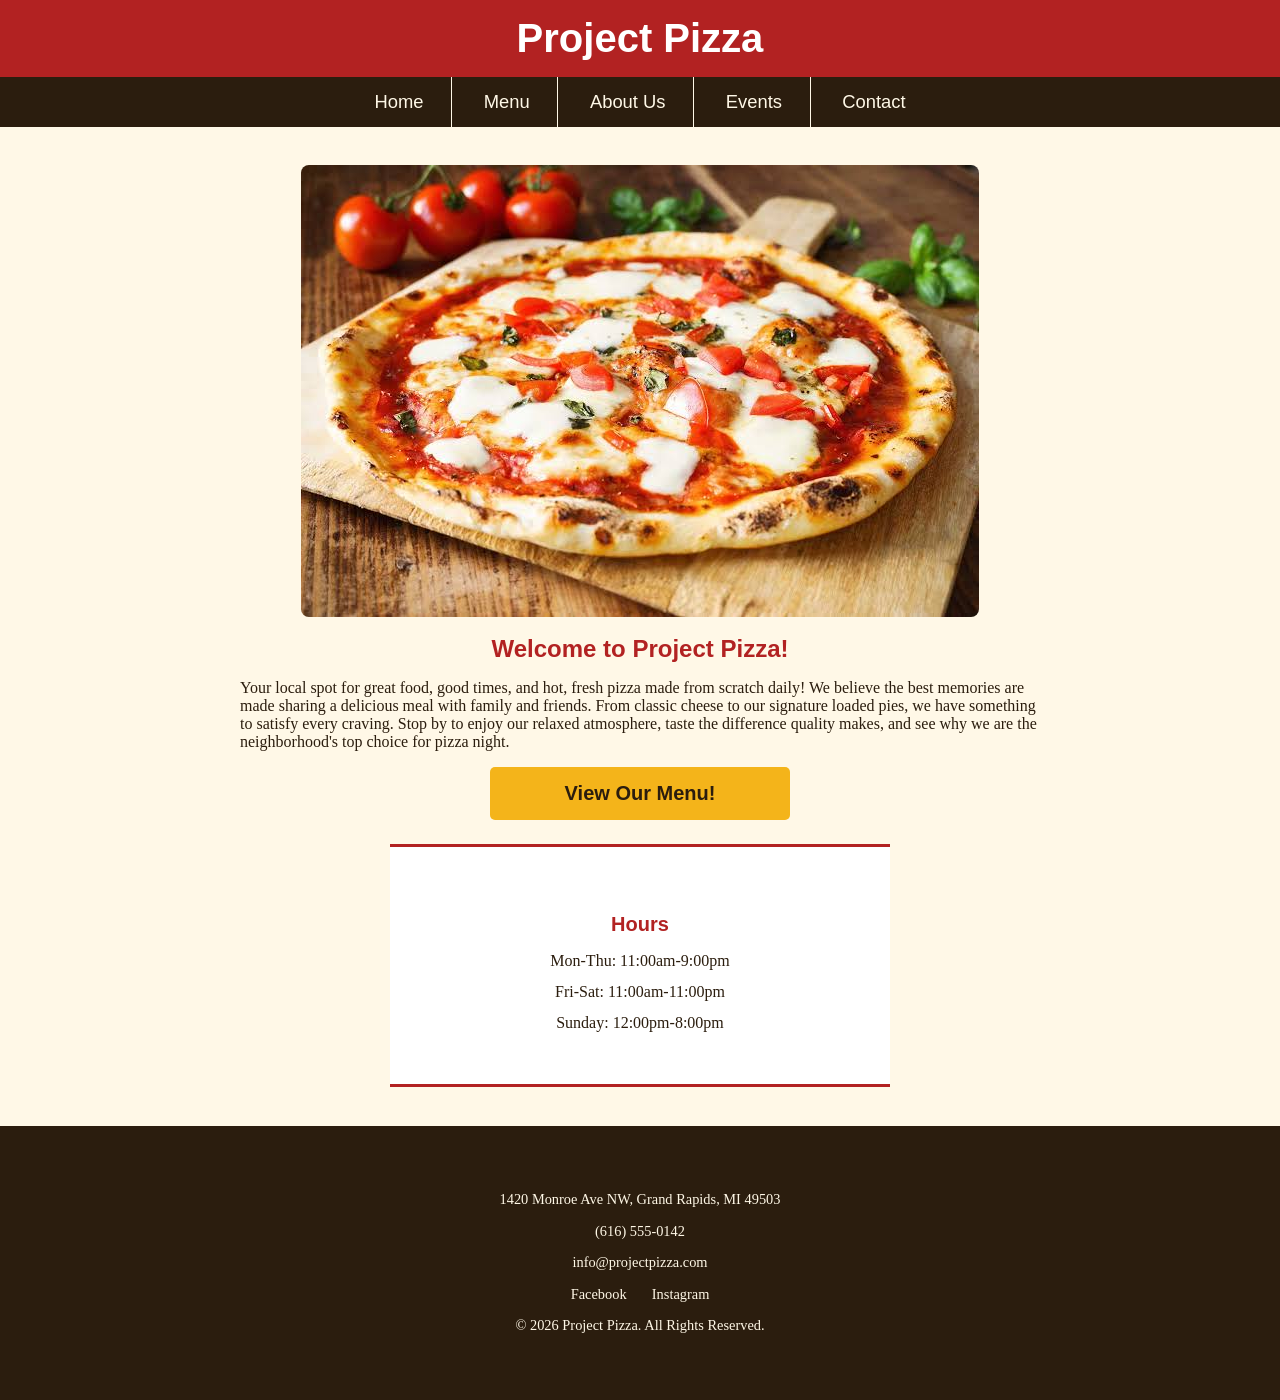
<file: index.html>
<!DOCTYPE html>
<!-- Nathaniel Aukema, Chloe Vo, Gilberto Vazquez, Abigail Flynn, CIS 238-02 Group Project  -->
<html lang="en">
<head>
    <title>Project Pizza | Grand Rapids, MI</title>
    <meta charset="utf-8">
    <link rel="stylesheet" href="css/styles.css">
    <meta name="viewport" content="width=device-width, initial-scale=1">
</head>
<body>


    <div id="container">

        <!-- header area -->
        <header>
            <h1><a href="index.html">Project Pizza</a></h1>
        </header>

        <!-- nav area -->
        <nav>
            <ul>
                <li><a href="index.html">Home</a></li>
                <li><a href="menu.html">Menu</a></li>
                <li><a href="about.html">About Us</a></li>
                <li><a href="events.html">Events</a></li>
                <li><a href="contact.html">Contact</a></li>
            </ul>
        </nav>

        <!-- Main area -->
        <main>

            <!-- Hero Area -->
            <div id="hero">
                <img src="images/pizza.jpg" alt="Fresh pizza straight out of the oven">

                <h2>Welcome to Project Pizza!</h2>
                <p>Your local spot for great food, good times, and hot, fresh pizza made from scratch daily! We believe the best memories are made sharing a delicious meal with family and friends. From classic cheese to our signature loaded pies, we have something to satisfy every craving. Stop by to enjoy our relaxed atmosphere, taste the difference quality makes, and see why we are the neighborhood's top choice for pizza night. </p>

                <p class="menu-link"><a href="menu.html">View Our Menu!</a></p>
            </div>

            <!-- Hours area -->
            <div id="hours">
                <h3>Hours</h3>
                <ul class="hours">
                    <li>Mon-Thu: 11:00am-9:00pm</li>
                    <li>Fri-Sat: 11:00am-11:00pm</li>
                    <li>Sunday: 12:00pm-8:00pm</li>
                </ul>
            </div>


        </main>

        <!--  footer area -->
        <footer>

            <!-- Contact info  -->
            <div class="contact-info">
                <p>1420 Monroe Ave NW, Grand Rapids, MI 49503</p>
                <p><a href="tel:6165550142">(616) 555-0142</a></p>
                <p><a href="mailto:info@projectpizza.com">info@projectpizza.com</a></p>
            </div>

            <!-- Social media placeholder links  -->
            <ul class="social">
                <li><a href="#">Facebook</a></li>
                <li><a href="#">Instagram</a></li>
            </ul>

            <p>&copy; 2026 Project Pizza. All Rights Reserved.</p>

        </footer>

    </div>

</body>
</html>
</file>
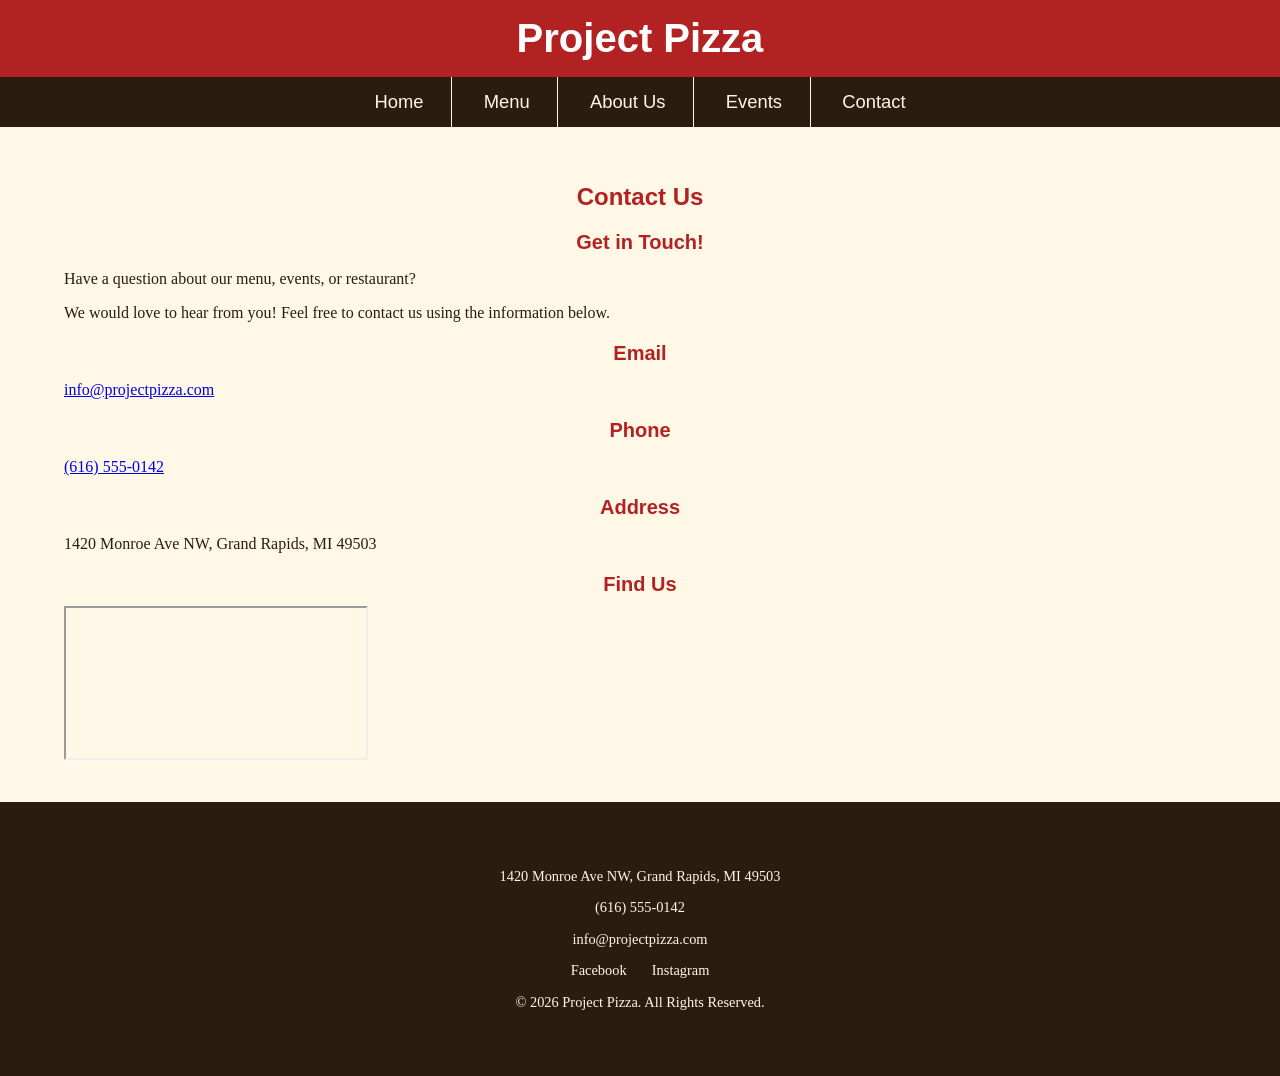
<file: contact.html>
<!DOCTYPE html>
<html lang="en">
<head>
    <title>Project Pizza</title>
    <meta charset="utf-8">
    <link rel="stylesheet" href="css/styles.css">
    <meta name="viewport" content="width=device-width, initial-scale=1">
</head>

<body>

    <div id="container">

        <header>
            <h1><a href="index.html">Project Pizza</a></h1>
        </header>

        <nav>
            <ul>
                <li><a href="index.html">Home</a></li>
                <li><a href="menu.html">Menu</a></li>
                <li><a href="about.html">About Us</a></li>
                <li><a href="events.html">Events</a></li>
                <li><a href="contact.html">Contact</a></li>
            </ul>
        </nav>

        <main>

            <h2>Contact Us</h2>

            <div id="contact">

                <h3>Get in Touch!</h3>

                <p>Have a question about our menu, events, or restaurant?</p>
				<p>We would love to hear from you! Feel free to contact us using the information below.</p>

                <h3>Email</h3>
                <p><a href="mailto:info@projectpizza.com">info@projectpizza.com</a></p>

                <h3>Phone</h3>
				<p><a href="tel:6165550142">(616) 555-0142</a></p>

                <h3>Address</h3>
                <p>1420 Monroe Ave NW, Grand Rapids, MI 49503</p>

            </div>

            <div id="location">

                <h3>Find Us</h3>

                <iframe src="https://www.google.com/maps/embed?pb=!1m18!1m12!1m3!1d2918.496811213277!2d-85.67259072509829!3d42.98887229514554!2m3!1f0!2f0!3f0!3m2!1i1024!2i768!4f13.1!3m3!1m2!1s0x8819ac3bb7753b11%3A0xe4e36fdaa0c3fe3d!2s1420%20Monroe%20Ave%20NW%2C%20Grand%20Rapids%2C%20MI%2049505!5e0!3m2!1sen!2sus!4v1794801089830!5m2!1sen!2sus" allowfullscreen="" loading="lazy" referrerpolicy="strict-origin-when-cross-origin"></iframe>

            </div>


        </main>

        <footer>

            <div class="contact-info">
                <p>1420 Monroe Ave NW, Grand Rapids, MI 49503</p>
                <p><a href="tel:6165550142">(616) 555-0142</a></p>
                <p><a href="mailto:info@projectpizza.com">info@projectpizza.com</a></p>
            </div>

            <ul class="social">
                <li><a href="#">Facebook</a></li>
                <li><a href="#">Instagram</a></li>
            </ul>

            <p>&copy; 2026 Project Pizza. All Rights Reserved.</p>

        </footer>

    </div>

</body>
</html>
</file>
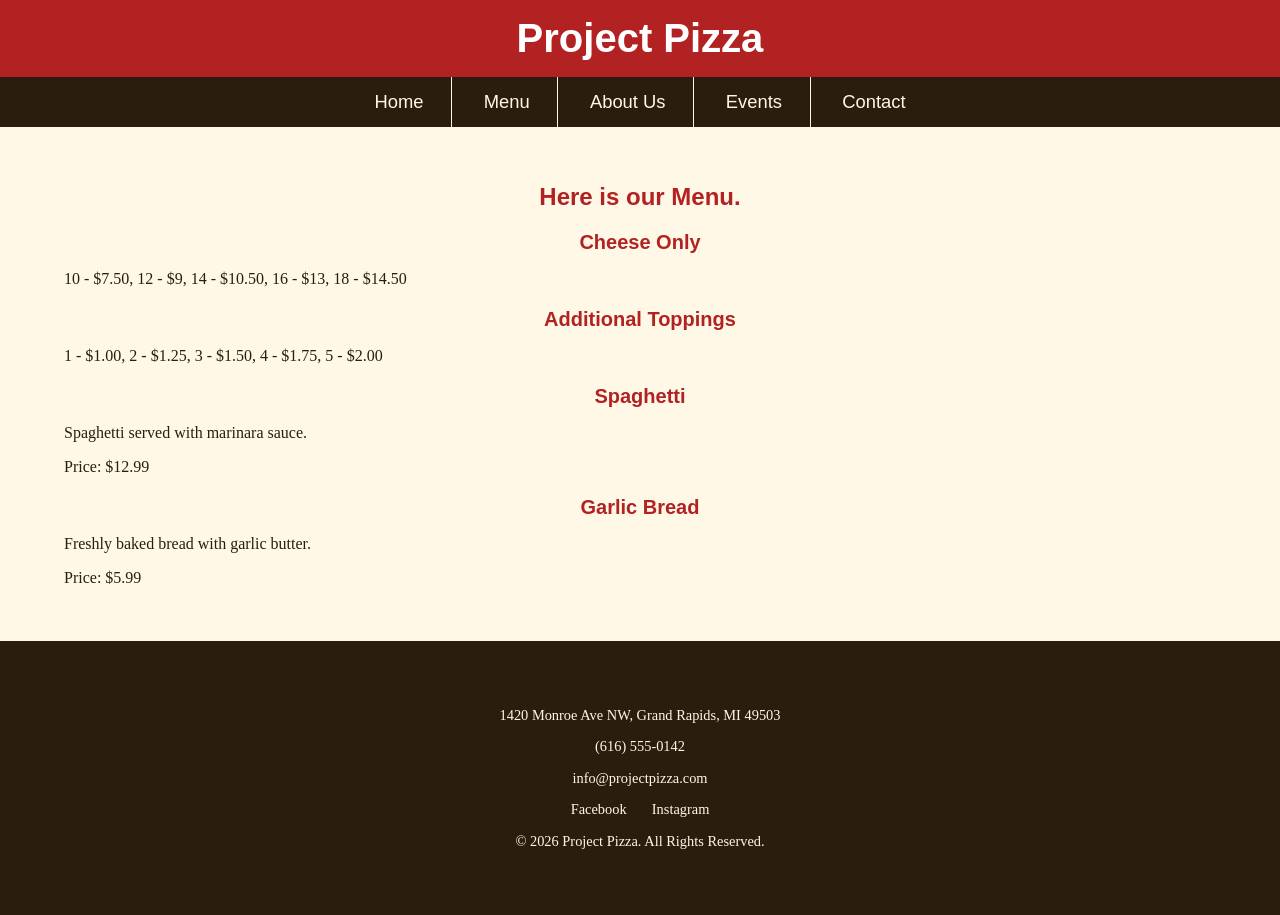
<file: menu.html>
<!DOCTYPE html>
<!-- Nathaniel Aukema, Chloe Vo, Gilberto Vazquez, Abigail Flynn, CIS 238-02 Group Project  -->
<html lang="en">
<head>
    <title>Project Pizza</title>
    <meta charset="utf-8">
    <link rel="stylesheet" href="css/styles.css">
    <meta name="viewport" content="width=device-width, initial-scale=1">
</head>
<body>


    <div id="container">

        <!-- header area -->
        <header>
            <h1><a href="index.html">Project Pizza</a></h1>
        </header>

        <!-- nav area -->
        <nav>
            <ul>
                <li><a href="index.html">Home</a></li>
                <li><a href="menu.html">Menu</a></li>
                <li><a href="about.html">About Us</a></li>
                <li><a href="events.html">Events</a></li>
                <li><a href="contact.html">Contact</a></li>
            </ul>
        </nav>

        <!-- Main area -->
        <main>
		
			<h2>Here is our Menu.</h2>

				<div id="pizza">
			
					<h3>Cheese Only</h3>
						<p>10 - $7.50, 12 - $9, 14 - $10.50, 16 - $13, 18 - $14.50</p>
			
					<h3>Additional Toppings</h3>
						<p>1 - $1.00, 2 - $1.25, 3 - $1.50, 4 - $1.75, 5 - $2.00</p>
			
				</div>
		
				<div id="spaghetti">
		 
					<h3>Spaghetti</h3>
						<p>Spaghetti served with marinara sauce.</p>
						<p>Price: $12.99</p>
					
				</div>
			
				<div id="garlic-bread">
			
					<h3>Garlic Bread</h3>
						<p>Freshly baked bread with garlic butter.</p>
						<p>Price: $5.99</p>
					
				</div>

        </main>

        <!--  footer area -->
        <footer>

            <!-- Contact info  -->
            <div class="contact-info">
                <p>1420 Monroe Ave NW, Grand Rapids, MI 49503</p>
                <p><a href="tel:6165550142">(616) 555-0142</a></p>
                <p><a href="mailto:info@projectpizza.com">info@projectpizza.com</a></p>
            </div>

            <!-- Social media placeholder links  -->
            <ul class="social">
                <li><a href="#">Facebook</a></li>
                <li><a href="#">Instagram</a></li>
            </ul>

            <p>&copy; 2026 Project Pizza. All Rights Reserved.</p>

        </footer>

    </div>

</body>
</html>
</file>
<file: css/styles.css>
/*
Nathaniel Aukema, Chloe Vo, Gilberto Vazquez, Abigail Flynn
*/

/* CSS Reset */
body, header, nav, main, footer, h1, div, img, ul {
    margin: 0;
    padding: 0;
    border: 0;
}

/* style rule for box sizing applies to all elements */
* {
    box-sizing: border-box;
}

/* Style rules for body and images */
body {
    background-color: #fff8e7;
    color: #2b1d0e;
    font-family: Georgia, 'Times New Roman', serif;
}

img {
    max-width: 100%;
    display: block;
}

/* Style rules for mobile viewport */

/* Style rule for header */
header {
    background-color: #b22222;
    padding: 1em;
    text-align: center;
}

header h1 {
    font-family: Verdana, Arial, sans-serif;
    font-size: 1.75em;
}

header h1 a {
    color: #fff;
    text-decoration: none;
}

/* Style rules for nav area */
nav {
    background-color: #2b1d0e;
}

nav ul {
    list-style-type: none;
    text-align: center;
}

nav li {
    font-family: Verdana, Arial, sans-serif;
    font-size: 1.15em;
    border-top: 1px solid #fff8e7;
}

nav li:first-child {
    border-top: none;
}

nav li a {
    display: block;
    color: #fff8e7;
    padding: 0.75em 1em;
    text-decoration: none;
}

/* Style rules for main content  */
main {
    padding: 4%;
}

main h2 {
    font-family: Verdana, Arial, sans-serif;
    font-size: 1.5em;
    color: #b22222;
    text-align: center;
    margin: 0.75em 0 0.5em 0;
}

main h3 {
    font-family: Verdana, Arial, sans-serif;
    font-size: 1.25em;
    color: #b22222;
    text-align: center;
    margin-bottom: 0.5em;
}

main p {
    margin-bottom: 1em;
}

/*  Hero area  */
#hero img {
    margin: 0 auto;
    border-radius: 8px;
}

/* Menu button */
.menu-link {
    text-align: center;
}

.menu-link a {
    display: block;
    width: 80%;
    margin: 0 auto;
    padding: 0.75em;
    background-color: #f4b41a;
    color: #2b1d0e;
    font-family: Verdana, Arial, sans-serif;
    font-size: 1.25em;
    font-weight: bold;
    text-decoration: none;
    border-radius: 5px;
}

/* Hours area */
#hours {
    background-color: #fff;
    border-top: 3px solid #b22222;
    border-bottom: 3px solid #b22222;
    padding: 4%;
    margin: 1.5em 0 0 0;
}

.hours {
    list-style-type: none;
    text-align: center;
}

.hours li {
    padding: 0.4em 0;
}

/* Style rules for footer content */
footer {
    background-color: #2b1d0e;
    color: #fff8e7;
    padding: 4%;
    text-align: center;
    font-size: 0.9em;
}

footer a {
    color: #fff8e7;
    text-decoration: none;
}

footer ul {
    list-style-type: none;
    margin-bottom: 1em;
}

footer li {
    padding: 0.4em 0;
}

.contact-info {
    margin-bottom: 1em;
}

/* Media Query for Tablet Viewport */
@media screen and (min-width: 630px), print {

    /* Tablet Viewport: Style rules for header */
    header h1 {
        font-size: 2.5em;
    }

    /* Tablet Viewport: Style rules for nav area */
    nav li {
        display: inline-block;
        border-top: none;
        border-right: 1px solid #fff8e7;
    }

    nav li:last-child {
        border-right: none;
    }

    nav li a {
        padding: 0.5em 1em;
    }

    /* Tablet Viewport: Style rules for main content */
    main {
        padding: 3% 5%;
    }

    .menu-link a {
        width: 50%;
    }

    /* Tablet Viewport: style rules for footer */
    footer li {
        display: inline-block;
        padding: 0 0.75em;
    }
}

/* Media Query for Desktop Viewport */
@media screen and (min-width: 1015px), print {

    /* Desktop Viewport: Style rules for nav area */
    nav li a {
        padding: 0.75em 1.5em;
    }


    nav li a:hover {
        color: #2b1d0e;
        background-color: #f4b41a;
    }

    /* Desktop Viewport - Style rules for main content */
    #hero {
        max-width: 800px;
        margin: 0 auto;
    }

    #hours {
        max-width: 500px;
        margin: 1.5em auto 0 auto;
    }

    .menu-link a {
        width: 300px;
    }


    .menu-link a:hover {
        background-color: #b22222;
        color: #fff;
    }

    /* Desktop Viewport: style rules for footer */
    footer a:hover {
        text-decoration: underline;
    }
}

/* Media Query for Large Desktop Viewports */
@media screen and (min-width: 1921px) {

    #container {
        width: 1920px;
        margin: 0 auto;
    }
}

/* Media Query for Print */
@media print {

    body {
        background-color: #fff;
        color: #000;
    }
}
</file>
